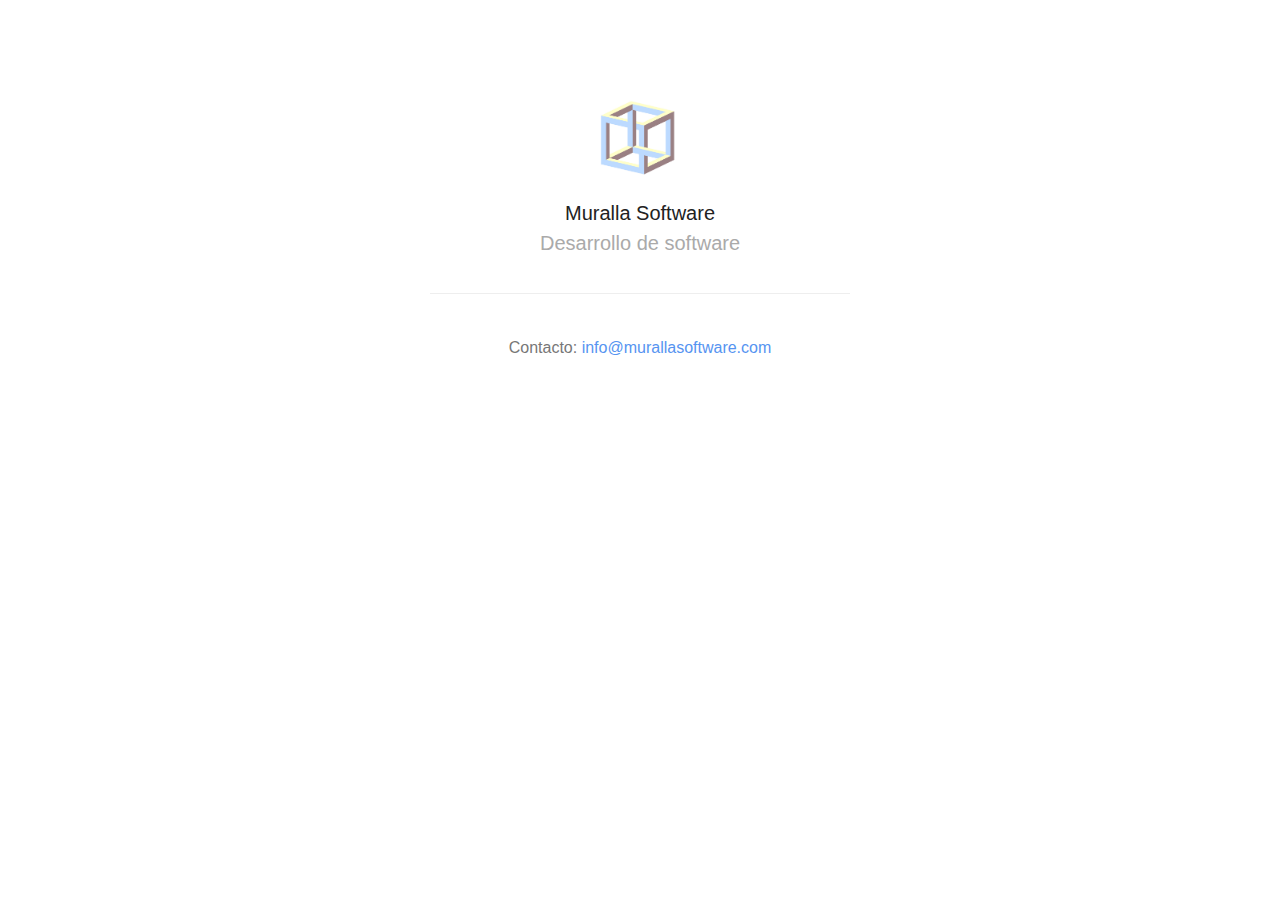
<file: index.html>
<!doctype html>
<html>
<head>
	<meta charset="utf-8">
	<meta http-equiv="X-UA-Compatible" content="IE=edge,chrome=1">
	<meta name="viewport" content="width=device-width, initial-scale=1">

	<link rel="shortcut icon" href="/static/images/favicon.ico">
	<link rel="stylesheet" href="/static/css/style.css">

	
		<title>Muralla Software</title>
	
</head>

<body>
	
	<section id="wrapper">
		<header id="header">
			<img id="avatar" class="2x" src="/static/images/avatar.jpg"/>
			<h1>Muralla Software</h1>
			<h2>Desarrollo de software</h2>
		</header>

		<p class="text-center">Contacto: <a href="mailto:info@murallasoftware.com">info@murallasoftware.com</a></p>
	</section>


	
		<script src="//ajax.googleapis.com/ajax/libs/jquery/2.1.1/jquery.min.js"></script>
		<script src="/static/js/main.js"></script>
		<script src="/static/js/retina.js"></script>
	
</body>
</html>
</file>
<file: static/css/style.css>
/* Reset */
html,body,div,span,applet,object,iframe,h1,h2,h3,h4,h5,h6,p,blockquote,pre,a,abbr,acronym,address,big,cite,code,del,dfn,em,img,ins,kbd,q,s,samp,small,strike,strong,sub,sup,tt,var,b,u,i,center,dl,dt,dd,ol,ul,li,fieldset,form,label,legend,table,caption,tbody,tfoot,thead,tr,th,td,article,aside,canvas,details,embed,figure,figcaption,footer,header,hgroup,menu,nav,output,ruby,section,summary,time,mark,audio,video{border:0;font-size:100%;font:inherit;vertical-align:baseline;margin:0;padding:0}article,aside,details,figcaption,figure,footer,header,hgroup,menu,nav,section{display:block}body{line-height:1}blockquote,q{quotes:none}blockquote:before,blockquote:after,q:before,q:after{content:none}table{border-collapse:collapse;border-spacing:0} 
*, *:before, *:after { -moz-box-sizing: border-box; -webkit-box-sizing: border-box; box-sizing: border-box; }

/* Clearfix */
.clearfix:after {
	content: "";
	display: table;
	clear: both;
}

/* Base */
body {
	font:16px/1 "Helvetica Neue", Helvetica, Arial, sans-serif;
	-webkit-font-smoothing: antialiased;
	text-rendering: optimizeLegibility;
	color: #777;
}

#wrapper {
	padding: 100px 40px;
	max-width: 500px;
	margin: 0 auto;
}

#header {
	border-bottom: 1px solid #eee;
	margin-bottom: 40px;
	padding-bottom: 40px;
	text-align: center;
	position: relative;
}

#avatar {
	display: inline-block;
	width: 80px;
	height: 80px;
	/*border-radius: 50%;*/
	margin-bottom: 20px;
}

/* Link to Documentation */
#docs {
	position: fixed; 
	top: 8px; 
	right: 6px;
	background: #5badf0; 
	color: #fff;
	padding: 8px 12px;
	font-size: 13px; 
	font-weight: bold; 
	line-height: 1.35;
	border-radius: 3px; 
	z-index: 100;
}

/* Made with Cactus Badge */
#badge {
	position: absolute; 
	bottom: 8px; 
	right: 8px;
	height: 48px; 
	width: 48px;
}

/* Type */
/* Accent color */
a {
	text-decoration: none;
	color: #5694f1;
	font-weight: 400;
}

h1 {
	font-weight: 400;
	font-size: 20px;
	color: #222;
}

h2 {
	font-size: 20px;
	font-weight: 300;
	color: #aaa; 
	margin-top: 10px;
}

p {
	line-height: 1.8;
	 margin-bottom: 30px;
	 font-size: 16px;
}

@media screen and (max-width: 540px) {
	#wrapper { padding:40px; }
	#header { margin-bottom: 40px; }
	#docs { display: none; }
}

@media screen and (max-width:440px) {
	#wrapper { padding:20px; }
	#header { margin-bottom: 20px; }
}

.text-center {
	text-align: center;
}
</file>
